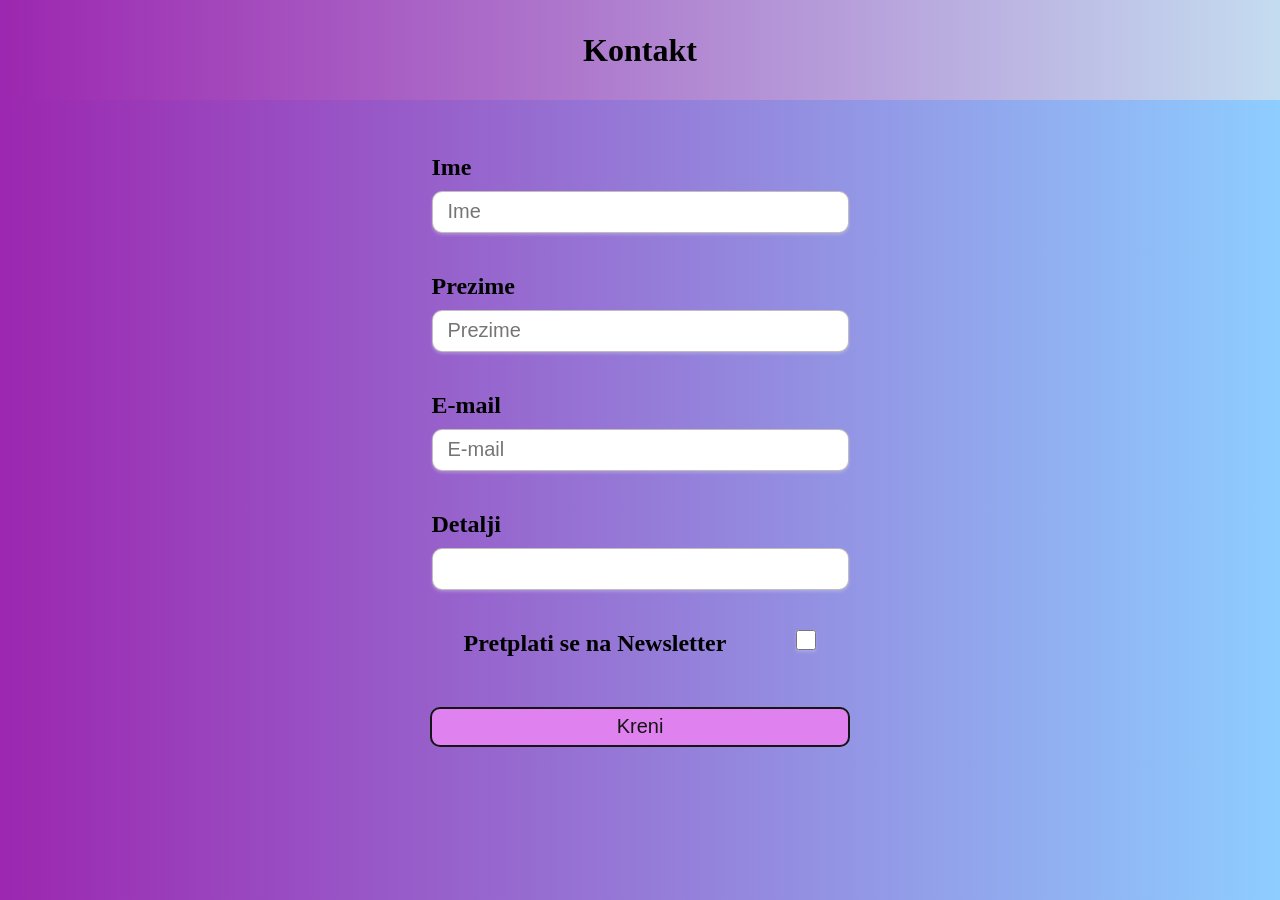
<file: overview/index.html>
<!DOCTYPE html>
<html lang="en">
  <head>
    <meta charset="UTF-8" />
    <meta http-equiv="X-UA-Compatible" content="IE=edge" />
    <meta name="viewport" content="width=device-width, initial-scale=1.0" />
    <link
      rel="stylesheet"
      href="https://use.fontawesome.com/releases/v5.0.7/css/all.css"
    />
    <link rel="stylesheet" href="../style.css" />
    <script type="module" defer src="index.js"></script>

    <title>Document</title>

  </head>
  <body>
    <form class="form" id="form" action="/second-page/index.html" method="GET">
      <header class="header">
        <h1>Kontakt</h1>
      </header>

      <div class="input-control">
        <h2>Ime</h2>
        <input type="text" placeholder="Ime" id="username"/>
        <div class="error fs"></div>
      </div>

      <div class="input-control">
        <h2>Prezime</h2>
        <input type="text" placeholder="Prezime" id="surname"/>
        <div class="error fs"></div>
      </div>

      <div class="input-control">
        <h2>E-mail</h2>
        <input type="text" placeholder="E-mail" id="email"/>
        <div class="error fs"></div>
      </div>

      <div class="input-control">
        <h2>Detalji</h2>
        <input type="text" placeholder="" id="details" class="inp-details"/>
        <div class="error fs"></div>
      </div>

      <div class="input-control newsletter">
        <h2>Pretplati se na Newsletter</h2>
        <input type="checkbox" class="checkbox" id="checkbox" />
      </div>

      <button type="submit" id="btn" class="btn">Kreni</button>
    </form>
  </body>
</html>
</file>
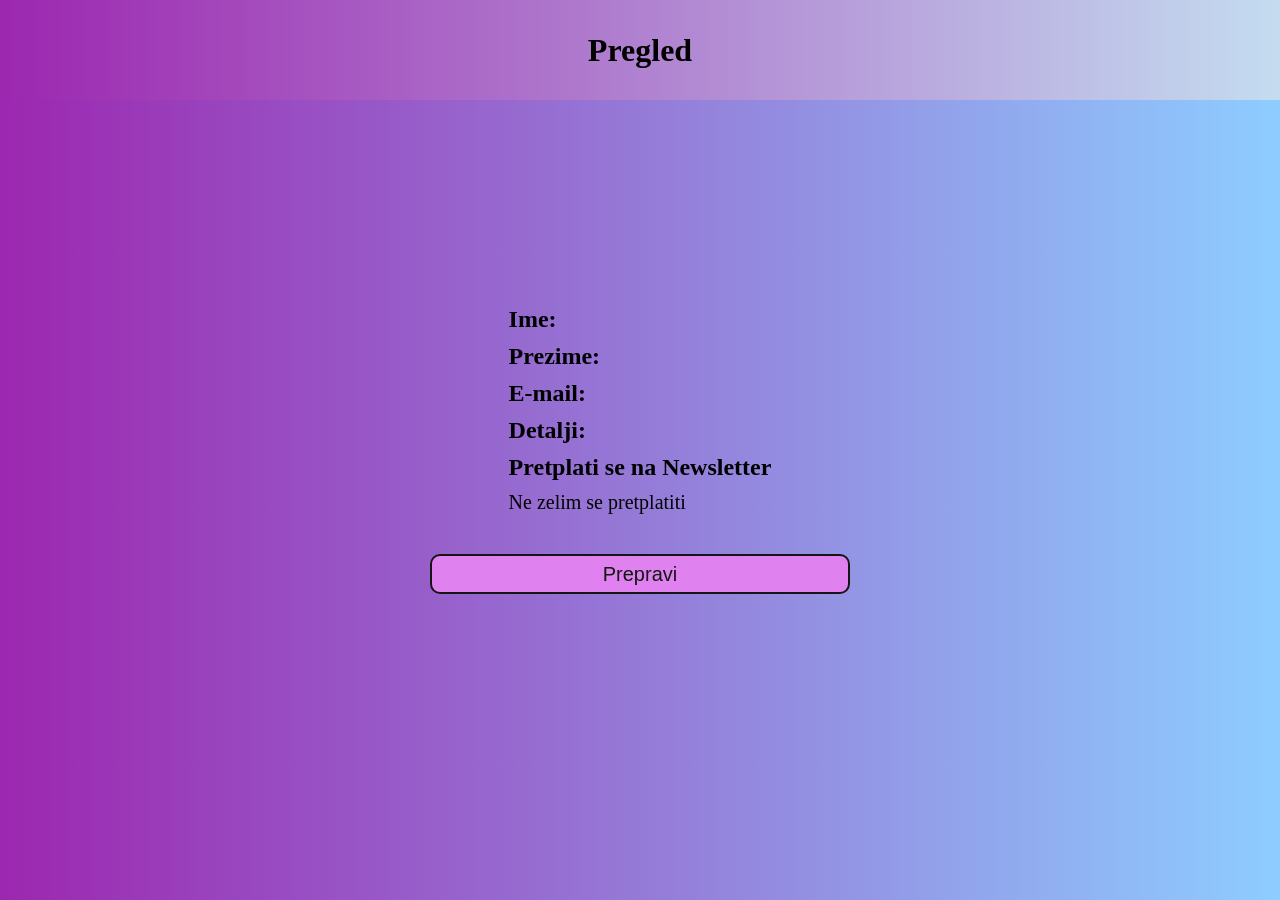
<file: second-page/index.html>
<!DOCTYPE html>
<html lang="en">
  <head>
    <meta charset="UTF-8" />
    <meta http-equiv="X-UA-Compatible" content="IE=edge" />
    <meta name="viewport" content="width=device-width, initial-scale=1.0" />
    <link rel="stylesheet" href="../style.css" />
    <script type="text/javascript" defer src="index.js"></script>

    <title>Document</title>
  </head>
  <body>
    <form class="form" id="form">
      <header class="header">
        <h1>Pregled</h1>
      </header>

      <div class="overview">
        <div class="input-control">
          <h2>Ime:</h2>
          <div id="result-name"></div>
        </div>

        <div class="input-control">
          <h2>Prezime:</h2>
          <div id="result-surname"></div>
        </div>

        <div class="input-control">
          <h2>E-mail:</h2>
          <div id="result-email"></div>
        </div>

        <div class="input-control">
          <h2>Detalji:</h2>
          <div id="result-details"></div>
        </div>

        <div class="newsletter">
          <h2>Pretplati se na Newsletter</h2>
        </div>

        <p>Ne zelim se pretplatiti</p>
      </div>

      <button type="submit" id="btn" class="btn">Prepravi</button>
    </form>
  </body>
</html>
</file>
<file: style.css>
.header {
  background: linear-gradient(to right, #9c27b0, #c4dcf0);
  position: absolute;
  display: flex;
  justify-content: center;
  align-items: center;
  width: 100wh;
  height: 100px;
  right: 0;
  top: 0;
  left: 0;
}

.form {
  height: 100vh;
  background: linear-gradient(to right, #9c27b0, #8ecdff);
  display: flex;
  flex-direction: column;
  justify-content: center;
  align-items: center;
  gap: 40px;
}
.form p {
  font-size: 20px;
}
.form h2 {
  margin-bottom: 10px;
  display: block;
}
.form .btn {
  width: 420px;
  height: 40px;
  color: rgb(21, 21, 21);
  background-color: #df82ef;
  border: 2px solid;
  border-radius: 10px;
  box-shadow: inset 0 0 0 #b8a0bc;
  transition: ease-out 0.5s;
  font-size: 20px;
  outline: none;
  cursor: pointer;
}
.form .btn:hover {
  box-shadow: inset 420px 0 0 0 #a3cced;
}
.form .newsletter {
  display: flex;
  flex-direction: row;
  outline: none;
  text-decoration: none;
}
.form .newsletter .checkbox {
  width: 20px;
  height: 20px;
  margin-left: 70px;
}

input {
  width: 400px;
  height: 40px;
  outline: none;
  padding-left: 15px;
  font-size: 20px;
  border-radius: 10px;
  border-color: none;
  border: 1px solid rgba(138, 122, 122, 0.5);
  box-shadow: 0px 2px 3px rgba(220, 223, 237, 0.3);
}
input:hover {
  background-color: bisque;
  border-radius: 10px;
  transition: 1s;
  outline: none;
}
input inp-details {
  height: 100px;
}

* {
  margin: 0;
  padding: 0;
}

body, html {
  height: 100%;
}

.error input {
  border-color: red solid;
}

.success input {
  border-color: green solid;
}/*# sourceMappingURL=style.css.map */
</file>
